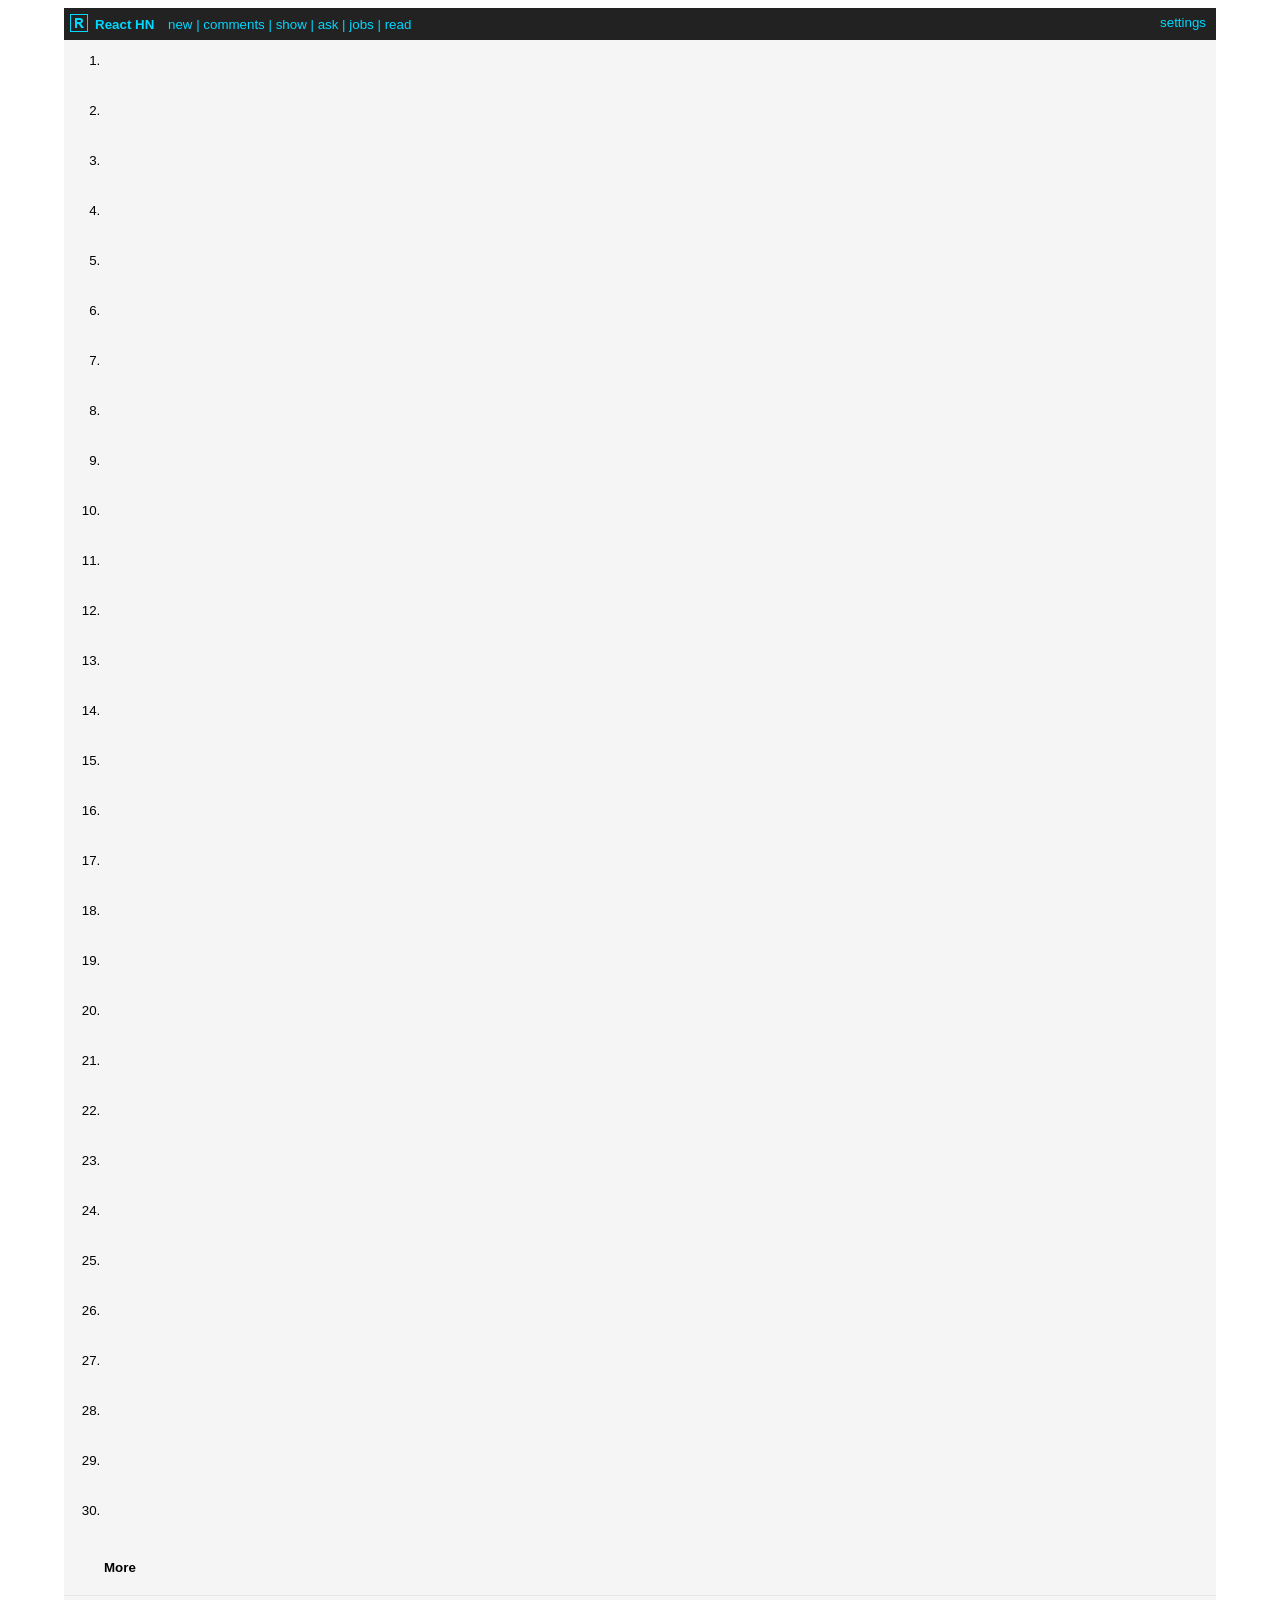
<file: index.html>
<!DOCTYPE html>
<html>
  <head>
    <meta http-equiv="X-UA-Compatible" content="IE=edge">
    <meta charset="utf-8">
    <title>React HN</title>

    <meta name="viewport" content="width=device-width, initial-scale=1">

    <link rel="manifest" href="manifest.json">
    <meta name="theme-color" content="#222222">

    <link rel="shortcut icon" href="img/favicon.ico">
    <link rel="apple-touch-icon" sizes="57x57" href="img/apple-touch-icon-57x57.png">
    <link rel="apple-touch-icon" sizes="60x60" href="img/apple-touch-icon-60x60.png">
    <link rel="apple-touch-icon" sizes="72x72" href="img/apple-touch-icon-72x72.png">
    <link rel="apple-touch-icon" sizes="76x76" href="img/apple-touch-icon-76x76.png">
    <link rel="apple-touch-icon" sizes="114x114" href="img/apple-touch-icon-114x114.png">
    <link rel="apple-touch-icon" sizes="120x120" href="img/apple-touch-icon-120x120.png">
    <link rel="apple-touch-icon" sizes="144x144" href="img/apple-touch-icon-144x144.png">
    <link rel="apple-touch-icon" sizes="152x152" href="img/apple-touch-icon-152x152.png">
    <link rel="apple-touch-icon" sizes="180x180" href="img/apple-touch-icon-180x180.png">
    <link rel="icon" type="image/png" href="img/favicon-32x32.png" sizes="32x32">
    <link rel="icon" type="image/png" href="img/android-chrome-192x192.png" sizes="192x192">
    <link rel="icon" type="image/png" href="img/favicon-96x96.png" sizes="96x96">
    <link rel="icon" type="image/png" href="img/favicon-16x16.png" sizes="16x16">
    <link rel="mask-icon" href="img/safari-pinned-tab.svg" color="#222222">

    <meta name="msapplication-TileColor" content="#222222">
    <meta name="msapplication-TileImage" content="img/mstile-144x144.png">
    <meta name="msapplication-config" content="img/browserconfig.xml">
    <script>
    if ('serviceWorker' in navigator) {
      navigator.serviceWorker.getRegistrations().then(function(regs) {
        regs.forEach(function(reg) {
          reg.unregister()
        })
      })
    }
    </script>
  <link href="app.4603f241.css" rel="stylesheet"></head>
  <body>
    <div id="app"></div>
  <script>!function(r){function e(e){for(var t,p,a=e[0],c=e[1],f=e[2],l=0,s=[];l<a.length;l++)p=a[l],o[p]&&s.push(o[p][0]),o[p]=0;for(t in c)Object.prototype.hasOwnProperty.call(c,t)&&(r[t]=c[t]);for(i&&i(e);s.length;)s.shift()();return u.push.apply(u,f||[]),n()}function n(){for(var r,e=0;e<u.length;e++){for(var n=u[e],t=!0,a=1;a<n.length;a++){var c=n[a];0!==o[c]&&(t=!1)}t&&(u.splice(e--,1),r=p(p.s=n[0]))}return r}var t={},o={0:0},u=[];function p(e){if(t[e])return t[e].exports;var n=t[e]={i:e,l:!1,exports:{}};return r[e].call(n.exports,n,n.exports,p),n.l=!0,n.exports}p.m=r,p.c=t,p.d=function(r,e,n){p.o(r,e)||Object.defineProperty(r,e,{configurable:!1,enumerable:!0,get:n})},p.r=function(r){Object.defineProperty(r,"__esModule",{value:!0})},p.n=function(r){var e=r&&r.__esModule?function(){return r.default}:function(){return r};return p.d(e,"a",e),e},p.o=function(r,e){return Object.prototype.hasOwnProperty.call(r,e)},p.p="";var a=window.webpackJsonp=window.webpackJsonp||[],c=a.push.bind(a);a.push=e,a=a.slice();for(var f=0;f<a.length;f++)e(a[f]);var i=c;n()}([]);</script>
  <script type="text/javascript" src="vendor.11844c4a.js"></script><script type="text/javascript" src="app.4603f241.js"></script></body>
</html>
</file>
<file: app.4603f241.css>
body{background-color:#fff}body,form{margin:0}h2{padding-left:1.25em}img{vertical-align:text-bottom}pre{white-space:pre-wrap}span.control{cursor:pointer}span.control:hover{text-decoration:underline}.Spinner>div{background-color:#666;border-radius:100%;display:inline-block;-webkit-animation:bouncedelay 1.4s infinite ease-in-out;animation:bouncedelay 1.4s infinite ease-in-out;-webkit-animation-fill-mode:both;animation-fill-mode:both}.Spinner .bounce1{-webkit-animation-delay:-.32s;animation-delay:-.32s}.Spinner .bounce2{-webkit-animation-delay:-.16s;animation-delay:-.16s}@-webkit-keyframes bouncedelay{0%,80%,to{-webkit-transform:scale(0)}40%{-webkit-transform:scale(1)}}@keyframes bouncedelay{0%,80%,to{transform:scale(0);-webkit-transform:scale(0)}40%{transform:scale(1);-webkit-transform:scale(1)}}.App__wrap{width:90%;max-width:1280px;margin:8px auto;color:#000;background-color:#f5f5f5;font-size:13.3333px;font-family:Verdana,Geneva,sans-serif}.App__header{color:#00d8ff;background-color:#222;padding:6px;line-height:18px;vertical-align:middle;position:relative}.App__settings{position:absolute;top:6px;right:10px;cursor:pointer}.Settings{-webkit-box-sizing:border-box;box-sizing:border-box;padding:.75em;position:absolute;width:36%%;background-color:inherit;right:0;border-bottom-left-radius:1em;border-bottom-right-radius:1em}.Settings__setting td:first-child{text-align:right}.Settings p{color:#fff}.Settings div:last-child>p:last-child{margin-bottom:0}.App__header img{border:1px solid #00d8ff;margin-right:.25em}.App__header a{color:inherit;text-decoration:none}.App__header a.active{color:#fff}.App__homelink{text-decoration:none;font-weight:700;color:#00d8ff!important;margin-right:.75em}.App__homelink.active{color:#fff!important}.App__content{overflow-wrap:break-word;word-wrap:break-word}.App__footer{margin-top:1em;border-top:1px solid #e7e7e7;text-align:center;color:#333;padding:6px 0}.App__footer a{color:inherit;text-decoration:underline}.Items>p{padding-left:1.25em}.Items__list{padding-left:3em;padding-right:1.25em;margin-top:1em;margin-bottom:.5em}.ListItem{margin-bottom:16px}.ListItem--loading{min-height:34px}.ListItem--scroll-restore{animation:scroll-restore-highlight 2.5s ease-out;-webkit-animation:scroll-restore-highlight 2.5s ease-out}@keyframes scroll-restore-highlight{0%{background-color:#ffffde}to{background-color:transparent}}@-webkit-keyframes scroll-restore-highlight{0%{background-color:#ffffde}to{background-color:transparent}}.Updates--loading{padding:1em 1.25em 0;margin-bottom:1em}.Updates__notice{padding:0 1.25em}.Updates .Comment{margin-bottom:.75em}.Paginator{margin-left:3em;padding:.5em 0}.Paginator a{font-weight:700;color:#000;text-decoration:none}.Paginator a:hover{text-decoration:underline}.Item--loading,.Item__content{padding:1em 1.25em 0;margin-bottom:1em}.Item__title{color:#666;font-size:18px}.Item__title a{text-decoration:none;color:#000}.Item__title a:hover{text-decoration:underline}.Item__meta,.Item__title a:visited{color:#666}.Item>.Item__meta{margin-bottom:1em}.Item__meta a{text-decoration:none;color:inherit}.Item__meta a:hover{text-decoration:underline}.Item__meta em{font-style:normal;background-color:#ffffde;color:#000}.Item__by a,.ListItem__newcomments a{font-weight:700}.Item__poll,.Item__text{margin-top:1em}.Item__poll{padding-left:2.5em}.PollOption{margin-bottom:10px}.PollOption__score{color:#666}.PermalinkedComment>.Comment__content{margin-bottom:1em}.Comment--new>.Comment__content{background-color:#ffffde}.Comment__meta{color:#666;margin-bottom:.5em}.Comment__meta a{text-decoration:none;color:inherit}.Comment__meta a:hover{text-decoration:underline}.Comment__meta em{font-style:normal;background-color:#ffffde;color:#000}.Comment__user{font-weight:700}.Comment--loading,.Comment__content{padding-right:1.25em;padding-top:.65em;padding-bottom:.65em}.Comment--level0 .Comment__content,.Comment--level0.Comment--loading{padding-left:1.25em}.Comment--level1 .Comment__content,.Comment--level1.Comment--loading{padding-left:3.75em}.Comment--level2 .Comment__content,.Comment--level2.Comment--loading{padding-left:6.25em}.Comment--level3 .Comment__content,.Comment--level3.Comment--loading{padding-left:8.75em}.Comment--level4 .Comment__content,.Comment--level4.Comment--loading{padding-left:11.25em}.Comment--level5 .Comment__content,.Comment--level5.Comment--loading{padding-left:13.75em}.Comment--level6 .Comment__content,.Comment--level6.Comment--loading{padding-left:16.25em}.Comment--level7 .Comment__content,.Comment--level7.Comment--loading{padding-left:18.75em}.Comment--level8 .Comment__content,.Comment--level8.Comment--loading{padding-left:21.25em}.Comment--level9 .Comment__content,.Comment--level9.Comment--loading{padding-left:23.75em}.Comment--level10 .Comment__content,.Comment--level10.Comment--loading{padding-left:26.25em}.Comment--level11 .Comment__content,.Comment--level11.Comment--loading{padding-left:28.75em}.Comment--level12 .Comment__content,.Comment--level12.Comment--loading{padding-left:31.25em}.Comment--level13 .Comment__content,.Comment--level13.Comment--loading{padding-left:33.75em}.Comment--level14 .Comment__content,.Comment--level14.Comment--loading{padding-left:36.25em}.Comment--level15 .Comment__content,.Comment--level15.Comment--loading{padding-left:38.75em}.Comment__collapse{cursor:pointer}.Comment--collapsed .Comment__text,.Comment--collapsed>.Comment__kids{display:none}.Comment__text a{color:#000}.Comment__text a:visited{color:#666}.Comment__text p:last-child,.Comment__text pre:last-child{margin-bottom:0}.Comment--dead>.Comment__content>.Comment__text{color:#ddd!important}.Comment--error .Comment__meta{color:#f33}.UserProfile{padding-left:1.25em;padding-top:1em}.UserProfile h4{margin:0 0 1em}@media only screen and (max-width:750px) and (min-width:300px){.App__wrap{width:100%;margin:0 auto}.App__homelink{display:none}.Settings,_::-webkit-:not(:root:root){width:100%}}@media (device-height:568px) and (device-width:320px) and (-webkit-min-device-pixel-ratio:2){.App__settings{display:none}}

/*# sourceMappingURL=app.4603f241.css.map*/
</file>
